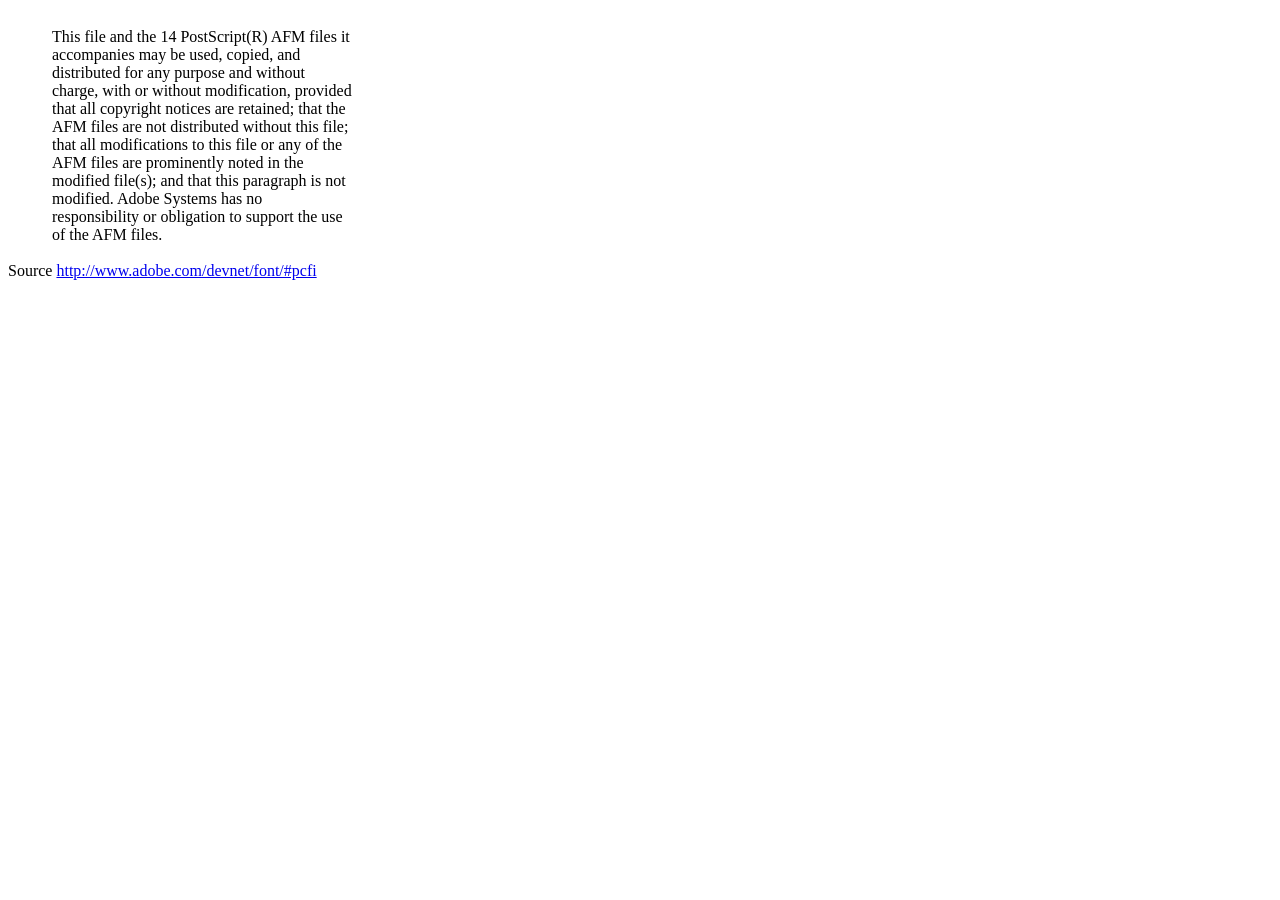
<file: Hosting-Security/pages/admin/SecurityMonitoring/vendor/dompdf/lib/fonts/mustRead.html>
<html>
	<head>
		<meta http-equiv="content-type" content="text/html;charset=iso-8859-1">
		<meta name="generator" content="Adobe GoLive 4">
		<title>Core 14 AFM Files - ReadMe</title>
	</head>
	<body bgcolor="white">
		<font color="white">or</font>
		<table border="0" cellpadding="0" cellspacing="2">
			<tr>
				<td width="40"></td>
				<td width="300">This file and the 14 PostScript(R) AFM files it accompanies may be used, copied, and distributed for any purpose and without charge, with or without modification, provided that all copyright notices are retained; that the AFM files are not distributed without this file; that all modifications to this file or any of the AFM files are prominently noted in the modified file(s); and that this paragraph is not modified. Adobe Systems has no responsibility or obligation to support the use of the AFM files. <font color="white">Col</font></td>
			</tr>
		</table>
		<p>Source <a href="http://www.adobe.com/devnet/font/#pcfi">http://www.adobe.com/devnet/font/#pcfi</a></p>
</body>
</html>
</file>
